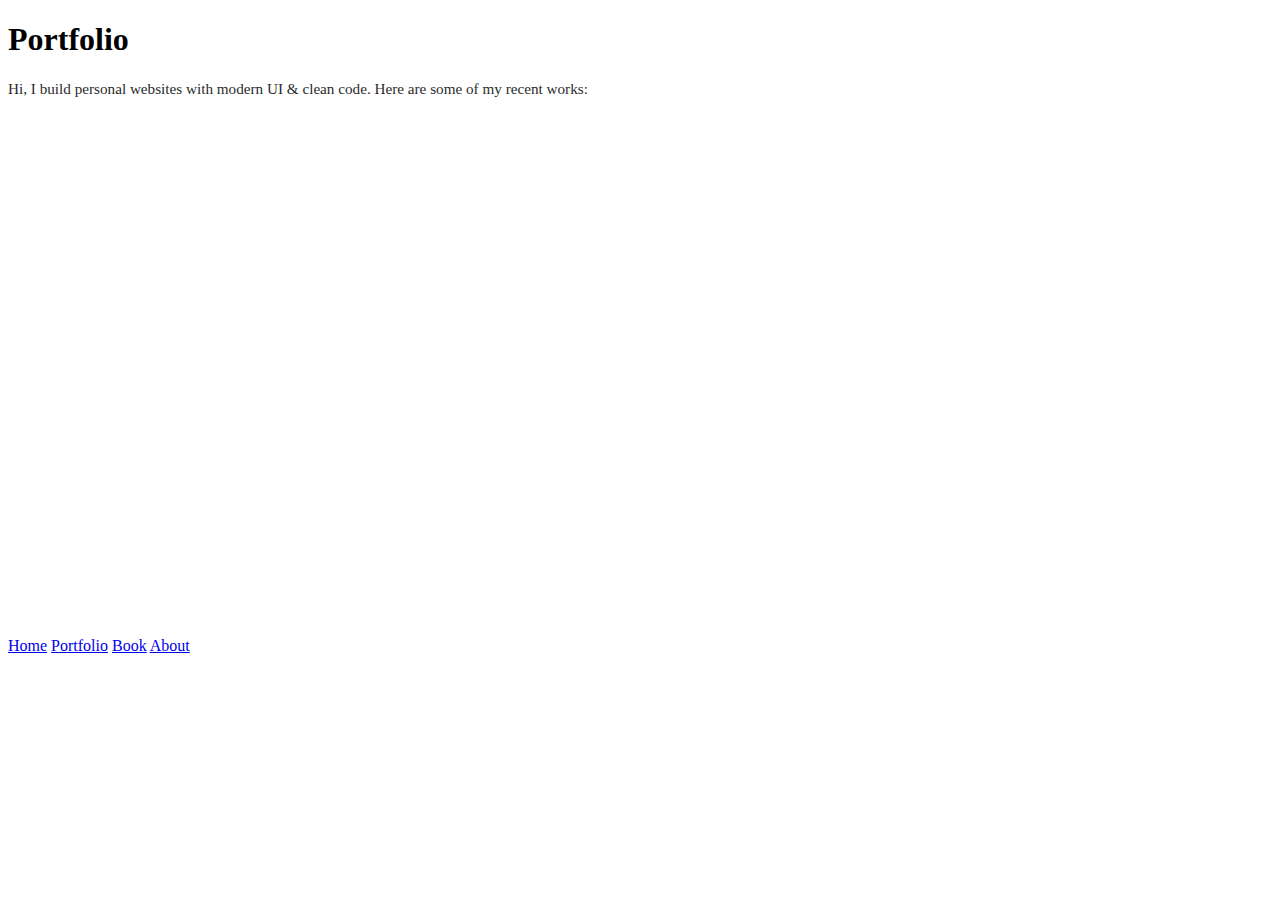
<file: portfolio.html>
<!DOCTYPE html>
<html lang="en">
<head>
  <meta charset="UTF-8" />
  <meta name="viewport" content="width=device-width, initial-scale=1.0" />
  <title>dxltax | Portfolio</title>
  <link rel="stylesheet" href="portfolio.css" />
  <link href="https://fonts.googleapis.com/css2?family=Inter:wght@400;600&display=swap" rel="stylesheet">
</head>
<body>
  <div class="app-wrapper">
    
    <!-- Header -->
    <header class="app-header glass">
      <h1>Portfolio</h1>
    </header>

    <!-- Main -->
    <main class="app-main">
      <section class="intro">
        <p>Hi, I build personal websites with modern UI & clean code. Here are some of my recent works:</p>
      </section>

      <section class="portfolio-grid">

        <div class="project-card glass">
          <h3>Personal Website</h3>
          <p>A minimal, elegant site for personal branding.</p>
          <a href="book.html" class="book-btn">Book Now</a>
        </div>

        <div class="project-card glass">
          <h3>Product Showcase</h3>
          <p>Interactive design with color switcher & feature highlight.</p>
          <a href="book.html" class="book-btn">Book Now</a>
        </div>

        <div class="project-card glass">
          <h3>Web App UI</h3>
          <p>Dashboard-style app with charts, transactions, and forms.</p>
          <a href="book.html" class="book-btn">Book Now</a>
        </div>

      </section>
    </main>

    <!-- Bottom Nav -->
    <nav class="app-nav glass">
      <a href="index.html" class="nav-item">Home</a>
      <a href="portfolio.html" class="nav-item active">Portfolio</a>
      <a href="book.html" class="nav-item">Book</a>
      <a href="about.html" class="nav-item">About</a>
    </nav>

  </div>
</body>
</html>
</file>
<file: portfolio.css>
.intro {
  margin-bottom: 1.5rem;
  font-size: 0.95rem;
  opacity: 0.85;
}

.portfolio-grid {
  display: flex;
  flex-direction: column;
  gap: 1rem;
}

.project-card {
  padding: 1.2rem;
  border-radius: 16px;
  color: #fff;
  transition: transform 0.3s ease;
}

.project-card h3 {
  margin-bottom: 0.4rem;
  font-size: 1.2rem;
}

.project-card p {
  font-size: 0.9rem;
  opacity: 0.85;
  margin-bottom: 1rem;
}

.book-btn {
  display: inline-block;
  padding: 0.5rem 1.2rem;
  font-size: 0.85rem;
  font-weight: 500;
  color: #fff;
  background: rgba(255, 255, 255, 0.1);
  border-radius: 12px;
  text-decoration: none;
  backdrop-filter: blur(8px);
  transition: background 0.3s ease;
  border: 1px solid rgba(255, 255, 255, 0.2);
}

.book-btn:hover {
  background: rgba(255, 255, 255, 0.2);
}
</file>
